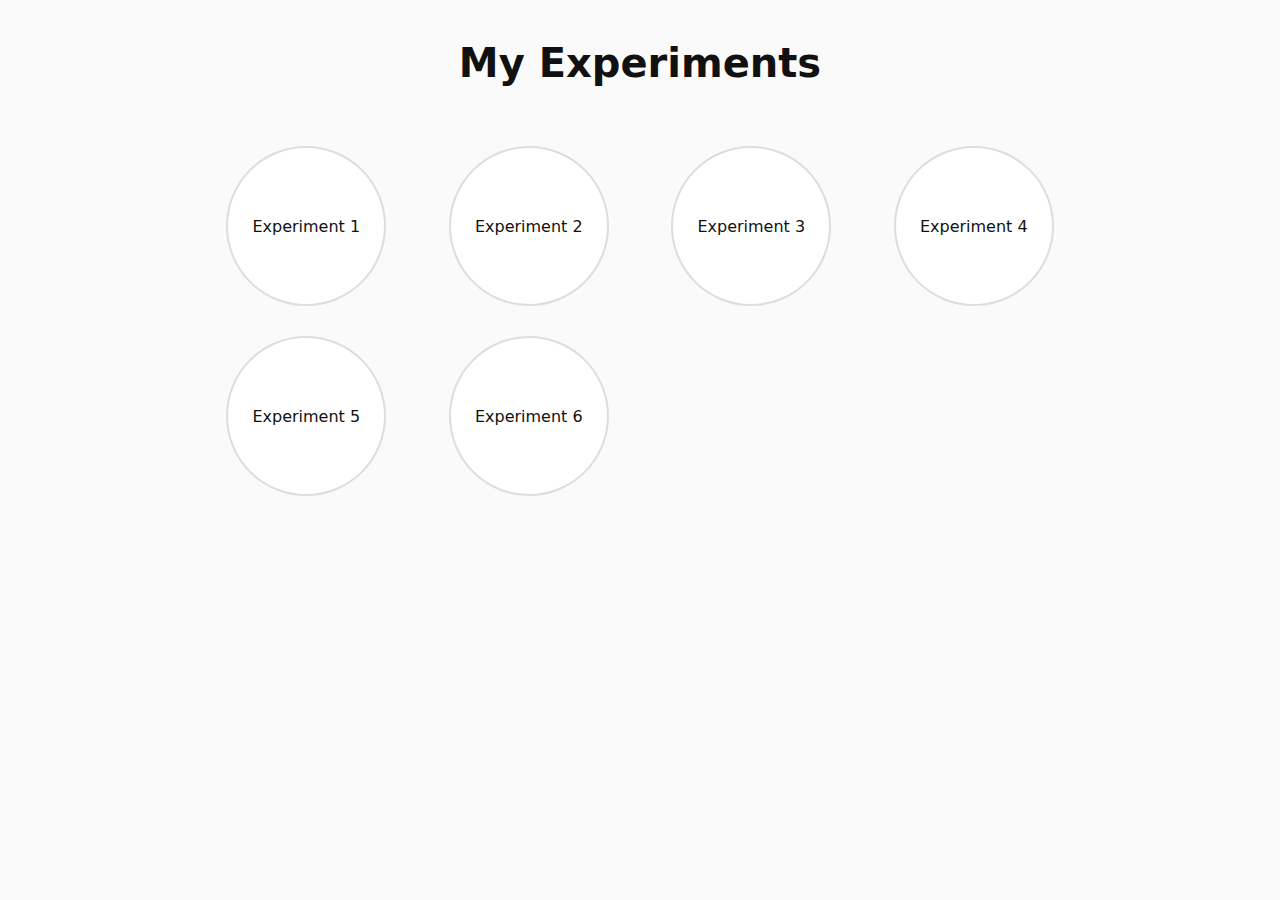
<file: index.html>
<!DOCTYPE html>
<html lang="en">
<head>
  <meta charset="UTF-8">
  <title>My Experiments</title>
  <link rel="stylesheet" href="style.css">
</head>
<body>

  <h1 class="title">My Experiments</h1>

  <div class="bubble-grid">
    <a href="test.html" class="bubble">Experiment 1</a>
    <a href="test.html" class="bubble">Experiment 2</a>
    <a href="test.html" class="bubble">Experiment 3</a>
    <a href="test.html" class="bubble">Experiment 4</a>
    <a href="test.html" class="bubble">Experiment 5</a>
    <a href="test.html" class="bubble">Experiment 6</a>
  </div>

</body>
</html>
</file>
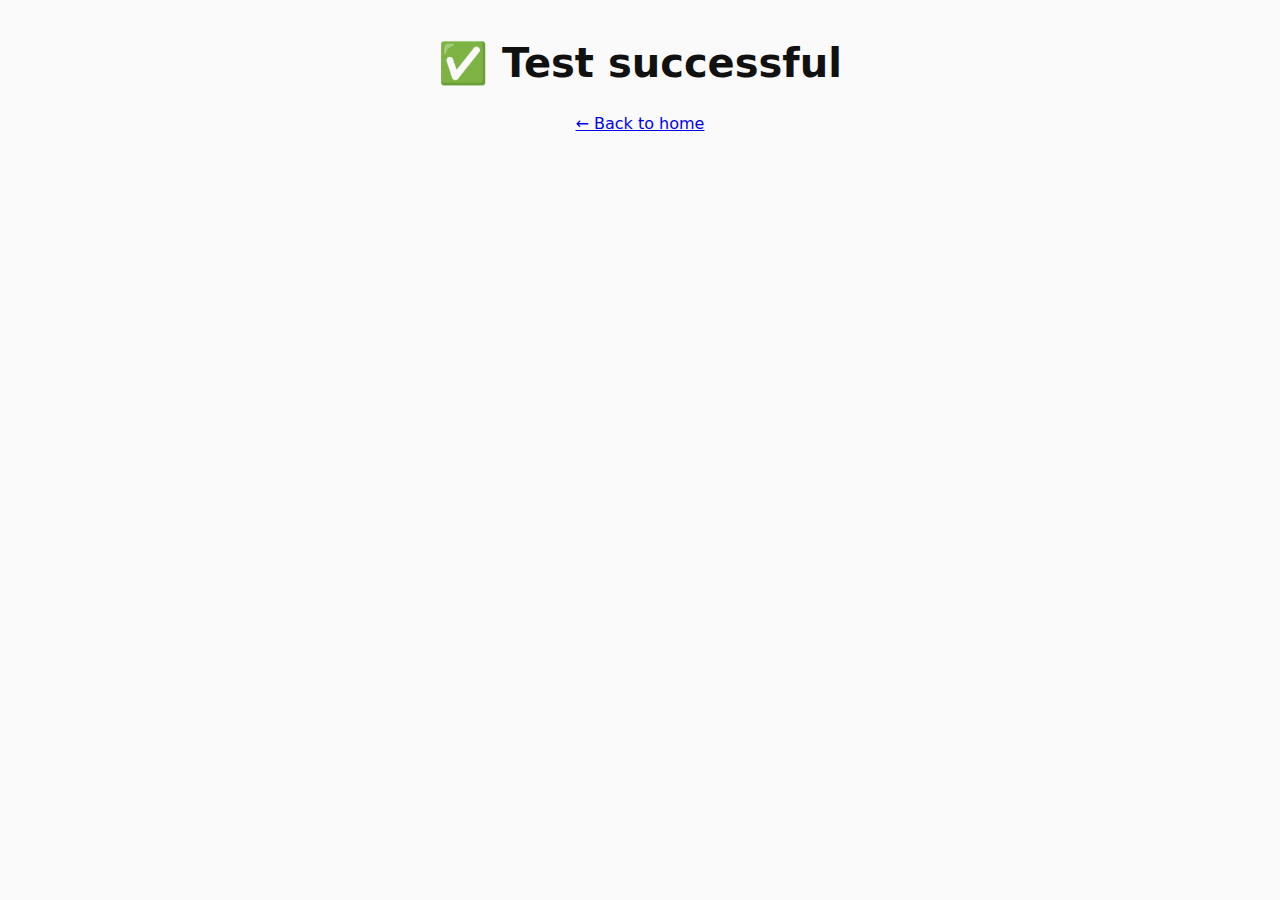
<file: test.html>
<!DOCTYPE html>
<html lang="en">
<head>
  <meta charset="UTF-8">
  <title>Test</title>
  <link rel="stylesheet" href="style.css">
</head>
<body>

  <h1 class="title">✅ Test successful</h1>

  <p>
    <a href="index.html">← Back to home</a>
  </p>

</body>
</html>
</file>
<file: style.css>
* {
  box-sizing: border-box;
}

body {
  margin: 0;
  font-family: system-ui, -apple-system, BlinkMacSystemFont, sans-serif;
  background: #fafafa;
  color: #111;
  text-align: center;
}

.title {
  margin-top: 40px;
  font-size: 2.5rem;
  font-weight: 600;
}

.bubble-grid {
  display: grid;
  grid-template-columns: repeat(auto-fit, minmax(160px, 1fr));
  gap: 30px;
  max-width: 900px;
  margin: 60px auto;
  padding: 0 20px;
}

.bubble {
  width: 160px;
  height: 160px;
  margin: auto;
  border-radius: 50%;
  background: white;
  border: 2px solid #ddd;
  display: flex;
  align-items: center;
  justify-content: center;
  text-decoration: none;
  color: #111;
  font-weight: 500;
  transition: transform 0.2s ease, box-shadow 0.2s ease;
}

.bubble:hover {
  transform: translateY(-6px);
  box-shadow: 0 12px 30px rgba(0,0,0,0.12);
}
</file>
